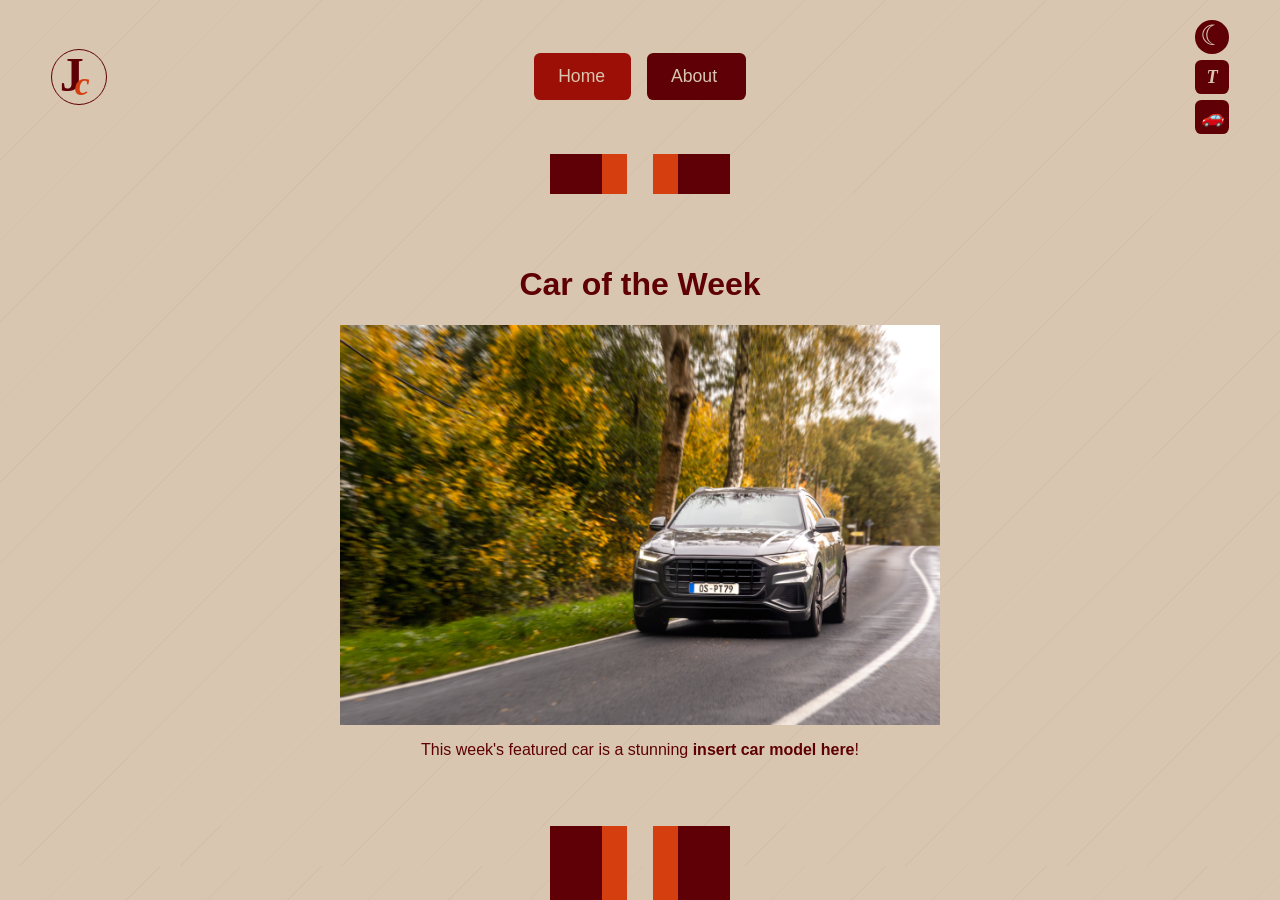
<file: index.html>
<!-- main page where we can feature a car of the week !--> 
 <!DOCTYPE html>
 <html lang="en">
    <head>
        <meta charset="UTF-8">
        <meta name="viewport" content="width=device-width, initial-scale=1.0">
        <title>John's Car Collection</title>
        <link rel="icon" href="./images/logo.svg" type="image/svg+xml">
        <link rel="stylesheet" href="styles.css">
        <script src="theme.js" defer></script>
    </head>
    <body> 
        <header class="shared">
            <div class="header-brand">
                <div class="logo" role="img" aria-label="John's Car Collection monogram">
                    <span class="logo-j">J</span>
                    <span class="logo-c">c</span>
                </div>
            </div>
            <nav aria-label="Main navigation">
                <ul>
                    <li><a href="index.html" data-label="Home" aria-current="page"><span>Home</span></a></li>
                    <li><a href="about.html" data-label="About"><span>About</span></a></li>
                </ul>
            </nav>
            <div class="header-actions">
                <button class="controls-menu-toggle" type="button" aria-label="Show display options" aria-controls="header-controls" aria-expanded="false" title="Show display options">
                    <span aria-hidden="true">☰</span>
                </button>
                <div class="header-controls" id="header-controls">
                    <button class="theme-toggle" type="button" aria-label="Switch to night mode" aria-pressed="false" title="Switch to night mode">
                        <span class="theme-icon" aria-hidden="true">☾</span>
                    </button>
                    <button class="font-toggle" type="button" aria-label="Turn readable font on" aria-pressed="false" title="Turn readable font on">
                        <span aria-hidden="true">T</span>
                    </button>
                    <button class="lab-toggle" type="button" aria-label="Switch to Lab 6 background" aria-pressed="false" title="Switch to Lab 6 background">
                        <span class="lab6" aria-hidden="true">🚗</span>
                    </button>
                </div>
            </div>
        </header>
        <main>
            <h1>Car of the Week</h1>
            <img src="./images/car_of_the_week.jpg" alt="Image of the car of the Week" width="600" height="400">
            <p>This week's featured car is a stunning <strong>insert car model here</strong>!</p>
        </main>
    </body>
</html>
</file>
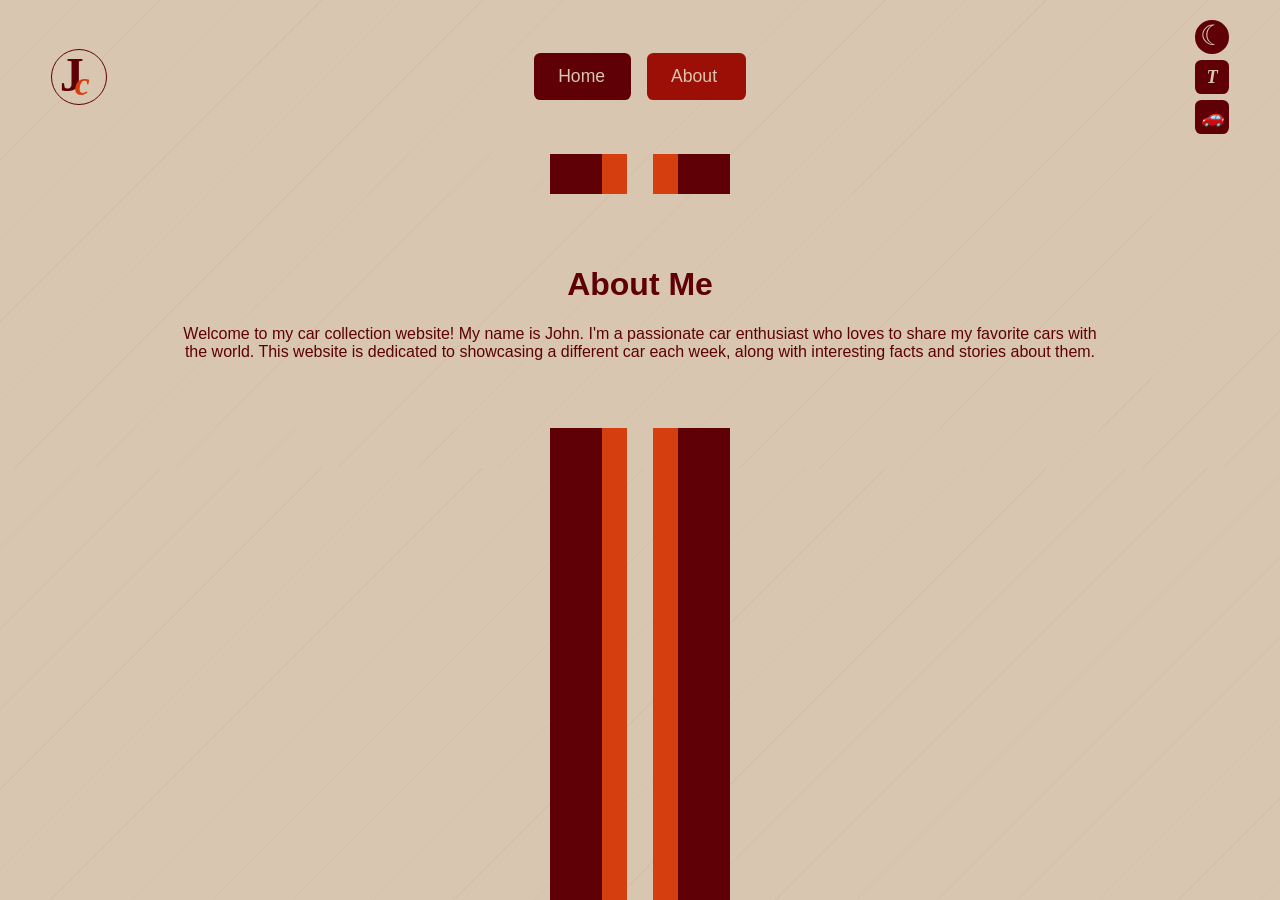
<file: about.html>
<!--an “about” page that tells my story !--> 
 <!DOCTYPE html>
 <html lang="en">
    <head>
        <meta charset="UTF-8">
        <meta name="viewport" content="width=device-width, initial-scale=1.0">
        <title>John's Car Collection</title>
        <link rel="icon" href="./images/logo.svg" type="image/svg+xml">
        <link rel="stylesheet" href="styles.css">
        <script src="theme.js" defer></script>
    </head>
    <body> 
        <header class="shared">
            <div class="header-brand">
                <div class="logo" role="img" aria-label="John's Car Collection monogram">
                    <span class="logo-j">J</span>
                    <span class="logo-c">c</span>
                </div>
            </div>
            <nav aria-label="Main navigation">
                <ul>
                    <li><a href="index.html" data-label="Home"><span>Home</span></a></li>
                    <li><a href="about.html" data-label="About" aria-current="page"><span>About</span></a></li>
                </ul>
            </nav>
            <div class="header-actions">
                <button class="controls-menu-toggle" type="button" aria-label="Show display options" aria-controls="header-controls" aria-expanded="false" title="Show display options">
                    <span aria-hidden="true">☰</span>
                </button>
                <div class="header-controls" id="header-controls">
                    <button class="theme-toggle" type="button" aria-label="Switch to night mode" aria-pressed="false" title="Switch to night mode">
                        <span class="theme-icon" aria-hidden="true">☾</span>
                    </button>
                    <button class="font-toggle" type="button" aria-label="Turn readable font on" aria-pressed="false" title="Turn readable font on">
                        <span aria-hidden="true">T</span>
                    </button>
                    <button class="lab-toggle" type="button" aria-label="Switch to Lab 6 background" aria-pressed="false" title="Switch to Lab 6 background">
                        <span class="lab6" aria-hidden="true">🚗</span>
                    </button>
                </div>
            </div>
        </header>
        <main>
            <h1>About Me</h1>
            <p>Welcome to my car collection website! My name is John.
                I'm a passionate car enthusiast who loves to share my favorite cars with the world.
                This website is dedicated to showcasing a different car each week,
                along with interesting facts and stories about them.</p>
        </main>
    </body>
</html>
</file>
<file: styles.css>
:root {
    color-scheme: light;
    --main: #5E0006;
    --accent: #9B0F06;
    --highlight: #D53E0F;
    --neutral: #D8C6B0;
    --texture: rgb(94 0 6 / 3%);
}

:root[data-theme="night"] {
    color-scheme: dark;
    --main: #F2D8C2;
    --accent: #E1654C;
    --highlight: #FF9A72;
    --neutral: #211B1B;
    --texture: rgb(255 255 255 / 3%);
}


* {
    box-sizing: border-box;
}

body {
    margin: 0;
    background-color: var(--neutral);
    background-image:
        linear-gradient(
            90deg,
            transparent 0 43%,
            var(--main) 43% 47%,
            var(--highlight) 47% 49%,
            transparent 49% 51%,
            var(--highlight) 51% 53%,
            var(--main) 53% 57%,
            transparent 57%
        ),
        repeating-linear-gradient(
            135deg,
            transparent 0 3.5rem,
            var(--texture) 3.5rem 3.56rem
        );
    color: var(--main);
    font-family: Arial, sans-serif;
    transition: background-color 200ms ease, color 200ms ease;
}

:root[data-font="readable"] body {
    font-family: Verdana, Arial, sans-serif;
    font-size: 1.5rem;
    line-height: 1.7;
}

.shared {
    display: flex;
    align-items: center;
    gap: clamp(0.5rem, 2vw, 1.25rem);
    padding: clamp(0.5rem, 2vw, 1.25rem);
    background-color: var(--neutral);
    background-image: repeating-linear-gradient(
        135deg,
        transparent 0 3.5rem,
        var(--texture) 3.5rem 3.56rem
    );
    transition: background-color 200ms ease;
}

.header-brand,
.header-actions {
    display: flex;
    flex: 1 1 0;
    align-items: center;
    min-width: 2rem;
}

.header-actions {
    justify-content: flex-end;
    gap: 0.5rem;
}

.logo {
    position: relative;
    flex-shrink: 1;
    min-width: 2rem;
    width: clamp(2.75rem, 7vw, 3.5rem);
    aspect-ratio: 1;
    overflow: hidden;
    border: 1px solid var(--main);
    border-radius: 50%;
    background-color: var(--neutral);
    font-family: Georgia, "Times New Roman", serif;
    font-weight: 700;
    line-height: 1;
    transition: background-color 200ms ease, border-color 200ms ease;
}

.logo-j,
.logo-c {
    position: absolute;
}

.logo-j {
    top: 2%;
    left: 14%;
    color: var(--main);
    font-size: clamp(2.5rem, 6vw, 3rem);
}

.logo-c {
    top: 31%;
    left: 42%;
    color: var(--highlight);
    font-size: clamp(1.75rem, 4.3vw, 2.1rem);
    font-style: italic;
}

.header-controls {
    display: flex;
    flex-direction: column;
    align-items: center;
    gap: 0.4rem;
    min-width: 0;
    flex-shrink: 1;
}

.header-controls > button {
    min-width: 0;
    flex-shrink: 1;
}

.theme-toggle {
    border: 0;
    border-radius: 50%;
    background-color: var(--main);
    color: var(--neutral);
    font-size: 1.75rem;
    line-height: 1;
    cursor: pointer;
}

.controls-menu-toggle {
    display: none;
    align-items: center;
    justify-content: center;
    flex-shrink: 1;
    min-width: 0;
    width: 2rem;
    height: 2rem;
    padding: 0;
    border: 0;
    border-radius: 0.4rem;
    background-color: var(--main);
    color: var(--neutral);
    font-size: 1.1rem;
    line-height: 1;
    cursor: pointer;
}

.controls-menu-toggle:hover,
.controls-menu-toggle:focus-visible,
.controls-menu-toggle:active {
    background-color: var(--highlight);
}

.font-toggle {
    border: 0;
    border-radius: 0.4rem;
    background-color: var(--main);
    color: var(--neutral);
    font-family: Georgia, serif;
    font-size: 1.15rem;
    font-style: italic;
    font-weight: 700;
    line-height: 1;
    cursor: pointer;
}

.lab-toggle {
    border: 0;
    border-radius: 0.4rem;
    background-color: var(--main);
    color: var(--neutral);
    font-family: Georgia, serif;
    font-size: 1.15rem;
    font-style: italic;
    font-weight: 700;
    line-height: 1;
    cursor: pointer;
}

.theme-toggle,
.font-toggle,
.lab-toggle {
    display: flex;
    align-items: center;
    justify-content: center;
    width: 2.1rem;
    height: 2.1rem;
    padding: 0;
}

:root[data-background="lab6"] body {
    background-image:
        linear-gradient(rgb(0 0 0 / 25%), rgb(0 0 0 / 25%)),
        url("./images/lab6_image.jpg");
    background-attachment: fixed;
    background-position: center;
    background-size: cover;
}

.theme-icon {
    transform: translateY(-0.05em);
}

.lab-toggle:hover,
.lab-toggle:focus-visible,
.lab-toggle:active {
    background-color: var(--highlight);
}

.theme-toggle:hover,
.theme-toggle:focus-visible,
.theme-toggle:active {
    background-color: var(--highlight);
}

nav {
    display: flex;
    flex: 0 1 auto;
    justify-content: center;
    min-width: min-content;
}

nav ul {
    display: flex;
    gap: clamp(0.4rem, 1.5vw, 1rem);
    min-width: 0;
    margin: 0;
    padding: 0;
    list-style: none;
}

nav li {
    flex-shrink: 1;
    min-width: min-content;
}

nav a {
    display: grid;
    padding: clamp(0.5rem, 1.2vw, 0.8rem) clamp(0.75rem, 2vw, 1.5rem);
    border-radius: 0.4rem;
    background-color: var(--main);
    color: var(--neutral);
    font-size: clamp(0.875rem, 1.5vw, 1.1rem);
    font-weight: 400;
    text-decoration: none;
    transition: background-color 150ms ease;
}

nav a > span,
nav a::after {
    grid-area: 1 / 1;
}

nav a::after {
    content: attr(data-label);
    font-weight: 700;
    visibility: hidden;
}

.font-toggle:hover,
.font-toggle:focus-visible {
    font-weight: 700;
}

nav a > span {
    font-weight: 400;
    text-shadow: 0 0 0 transparent;
    transition: text-shadow 180ms ease;
}

nav a:hover > span,
nav a:focus-visible > span {
    text-shadow: 0 0 1px currentColor, 0 0 1px currentColor;
}

nav a:hover,
nav a:focus-visible,
nav a:active,
.font-toggle:hover,
.font-toggle:focus-visible,
.font-toggle:active,
nav a[aria-current="page"],
.font-toggle[aria-pressed="true"] {
    background-color: var(--accent);
}

@media (max-width: 599px) {
    .shared {
        position: sticky;
        top: 0;
        z-index: 10;
        gap: clamp(0.125rem, 2vw, 0.5rem);
        padding: 0.5rem;
    }

    .logo {
        width: 2rem;
        aspect-ratio: 1;
    }

    .logo-j {
        font-size: 1.7rem;
    }

    .logo-c {
        font-size: 1.15rem;
    }

    nav ul {
        justify-content: center;
        gap: clamp(0.125rem, 1vw, 0.35rem);
    }

    nav a {
        padding: clamp(0.35rem, 2vw, 0.5rem) clamp(0.35rem, 3vw, 0.65rem);
        font-size: clamp(0.75rem, 3vw, 0.875rem);
    }

    .controls-menu-toggle {
        display: flex;
    }

    .header-controls {
        position: absolute;
        top: calc(100% + 0.25rem);
        right: 0.5rem;
        z-index: 1;
        display: none;
        flex-direction: row;
        align-items: center;
        gap: 0.5rem;
        padding: 0.5rem;
        border-radius: 0.5rem;
        background-color: var(--neutral);
        box-shadow: 0 0.25rem 0.75rem rgb(0 0 0 / 20%);
    }

    .shared.controls-open .header-controls {
        display: flex;
    }
}

main {
    width: min(56rem, calc(100% - 2rem));
    margin: clamp(1rem, 4vw, 2.5rem) auto;
    padding: clamp(1.25rem, 4vw, 3rem);
    border-radius: 0.5rem;
    background-color: var(--neutral);
    background-image: repeating-linear-gradient(
        135deg,
        transparent 0 3.5rem,
        var(--texture) 3.5rem 3.56rem
    );
    text-align: center;
    transition: background-color 200ms ease;
}

main img {
    display: block;
    width: min(600px, 100%);
    height: auto;
    margin: 0 auto;
}

@media (max-width: 599px) {
    main {
        width: calc(100% - 1rem);
        margin: 1rem auto;
        padding: clamp(1rem, 5vw, 1.5rem);
    }
}

@media (min-width: 600px) and (max-width: 1024px) {
    .shared {
        padding: clamp(0.75rem, 2vw, 1.25rem) clamp(1rem, 3vw, 2rem);
    }

    .header-controls {
        flex-direction: row;
        gap: clamp(0.35rem, 1vw, 0.65rem);
    }

    main {
        width: min(60rem, calc(100% - 3rem));
        padding: clamp(1.5rem, 3vw, 2.5rem);
    }
}

@media (min-width: 1025px) {
    .shared {
        padding: clamp(0.75rem, 2vw, 1.25rem) clamp(2rem, 4vw, 4rem);
    }

    main {
        width: min(64rem, calc(100% - 4rem));
        padding: clamp(2rem, 4vw, 4rem);
    }
}
</file>
